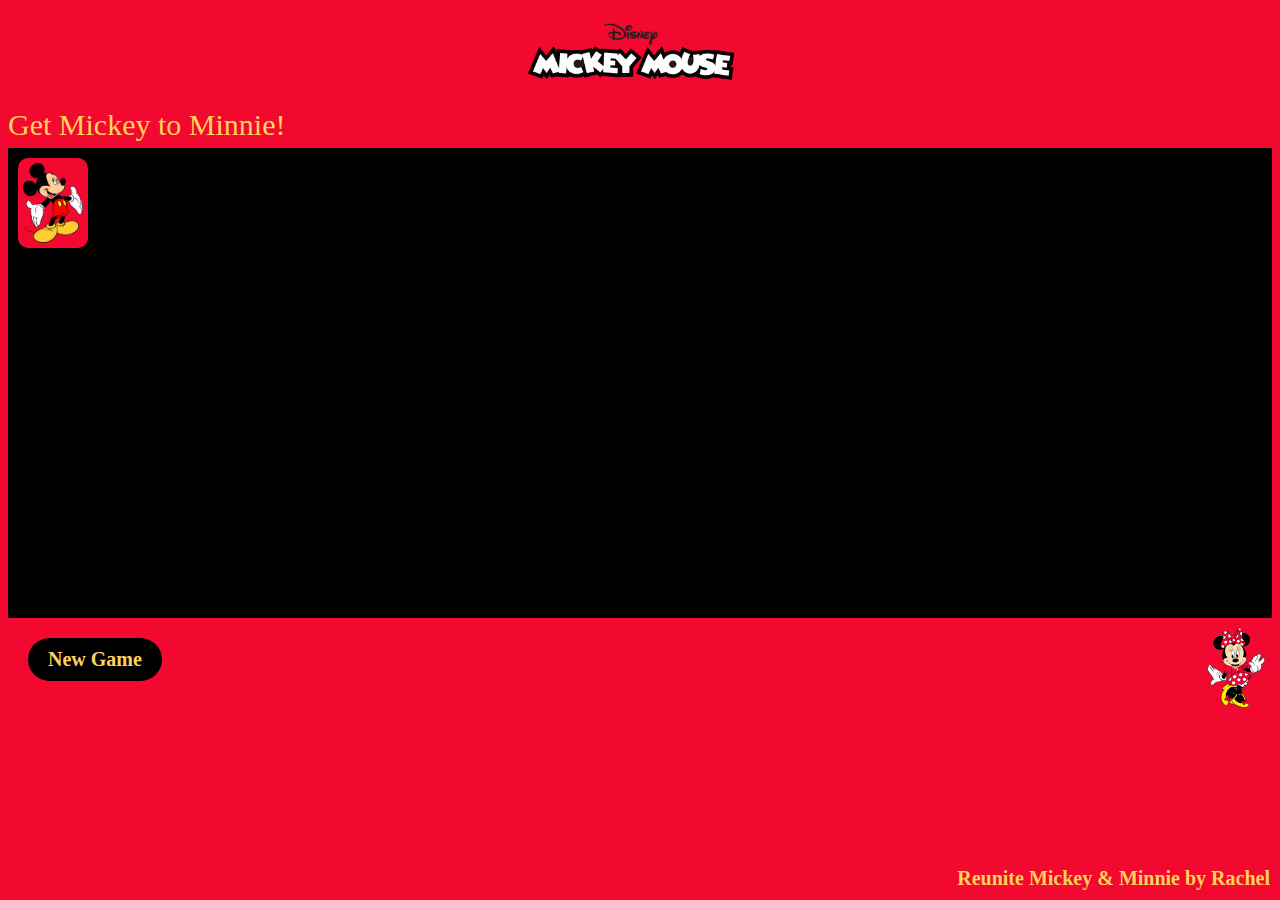
<file: index.html>
<!DOCTYPE html>
<html lang="en">

<head>
    <meta charset="UTF-8">
    <meta http-equiv="X-UA-Compatible" content="IE=edge">
    <meta name="viewport" content="width=device-width, initial-scale=1.0">
    <title>Mickey Castle Party</title>
    <link rel="stylesheet" href="./style.css">

</head>

<body>

    <header>
        <img src="mm.png" class="heading">
        <div class="start">Get Mickey to Minnie!</div>
    </header>

    <main>
        <img src="mickey.png" class="mickey" id="mickey">  
        
    </main>

    <footer>
        <img src="minnie.png" class="minnie">
        <button id="resetGame">New Game</button>
        <div class="footname">Reunite Mickey & Minnie by Rachel</div>

    </footer>

<script src="./move.js"></script>

</body>

</html>
</file>
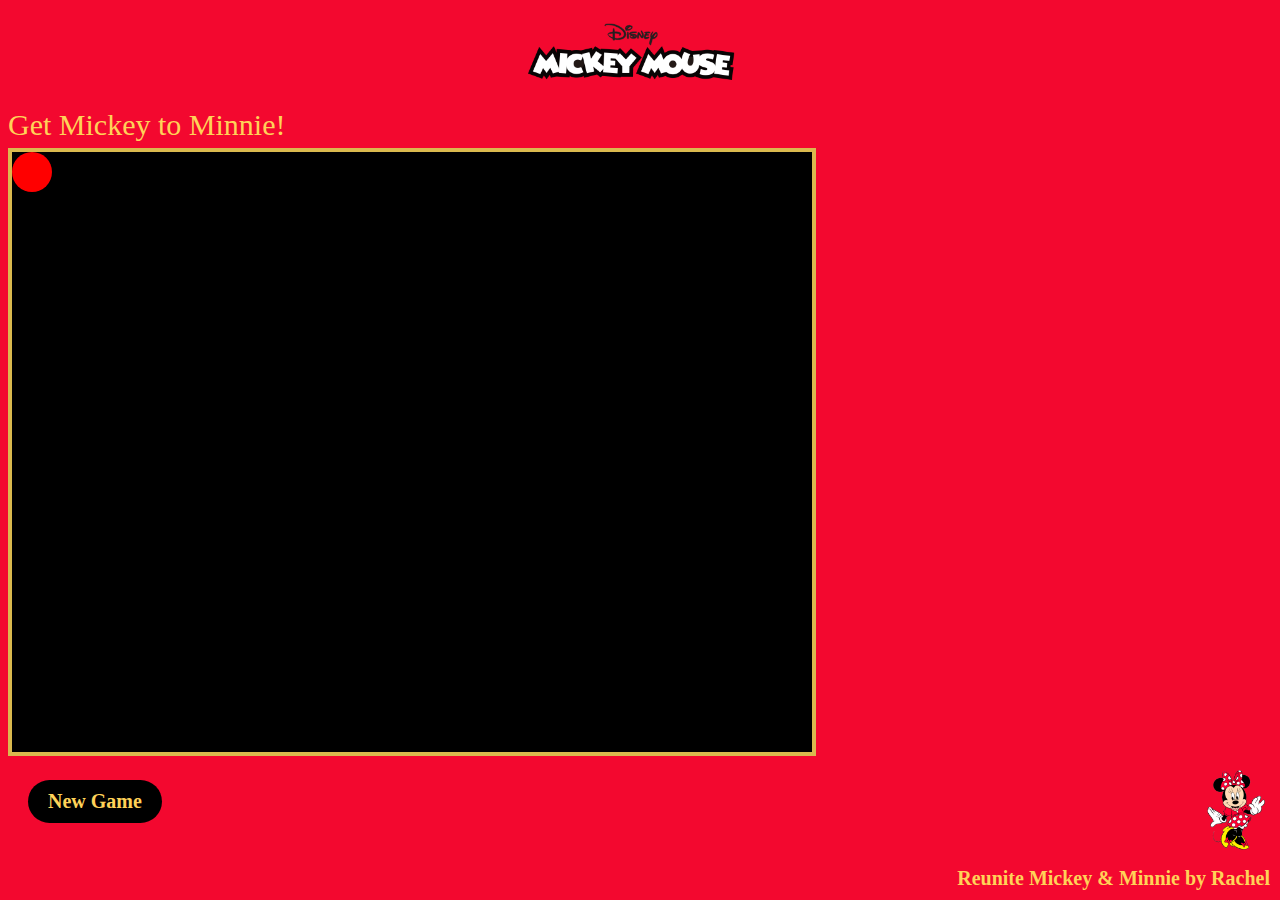
<file: game.html>
<!DOCTYPE html>
<html lang="en">
<head>
    <meta charset="UTF-8">
    <meta http-equiv="X-UA-Compatible" content="IE=edge">
    <meta name="viewport" content="width=device-width, initial-scale=1.0">
    <title>Game Page</title>
    <link rel="stylesheet" href="./style.css">
</head>

<body>

    <header>
        <img src="mm.png" class="heading">
        <div class="start">Get Mickey to Minnie!</div>
    </header>

    <canvas id="gameArea" width="800" height="600">
        <!-- <img src="mickey.png" class="mickey" id="mickey">   -->
    </canvas>

    <footer>
        <img src="minnie.png" class="minnie">
        <button id="resetGame">New Game</button>
        <div class="footname">Reunite Mickey & Minnie by Rachel</div>

    </footer>

    <script src="./move.js"></script>
    
</body>

</html>
</file>
<file: style.css>
body{
    font-family: cambria;
    background-color: rgb(243, 8, 47);
    overflow: hidden;
}

header{
    padding-bottom:40px;
}

header img{
    display: flex;
    margin: auto;
    height: 100px;
}

main{
    height: 450px;
    background-color: black;
    padding: 10px;
}

canvas{
    border: 4px solid rgb(218, 185, 78);
}

div{
    color: rgb(255, 210, 88);
    position: absolute;
    font-size: 15px;
}

@media (min-width:768px){
    div{
        font-size: 30px;
    }
}

.minnie{
    position: absolute;
    right: 15px;
    height: 80px;
    float: right;
    padding-top: 10px;
    padding-bottom: 20px;
}

.mickey{
    height: 80px;
    width: 60px;
    position: absolute;
    padding: 5px;
    border-radius: 10px;
    transition: 0.3s;
    background-color: rgb(243, 8, 47);
}

button{
    margin: 20px;
    background-color:black;
    border-radius: 30px;
    color: rgb(255, 210, 88);
    font-weight: bold;
    font-family: cambria;
    font-size: 20px;
    cursor: pointer;
    border: 0px;
    padding: 10px 20px;
}

button:hover{
    background-color:rgb(99, 99, 99);
    color: rgb(253, 196, 72);
    border-bottom: black 2px solid;
    border-left: black 1px solid;
    transition: 0.6s;
}

.footname{
    text-align: center;
    font-weight: bold;
    font-size: 20px;
    color: rgb(255, 210, 88);
    bottom: 10px;
    right: 10px;
}
</file>
